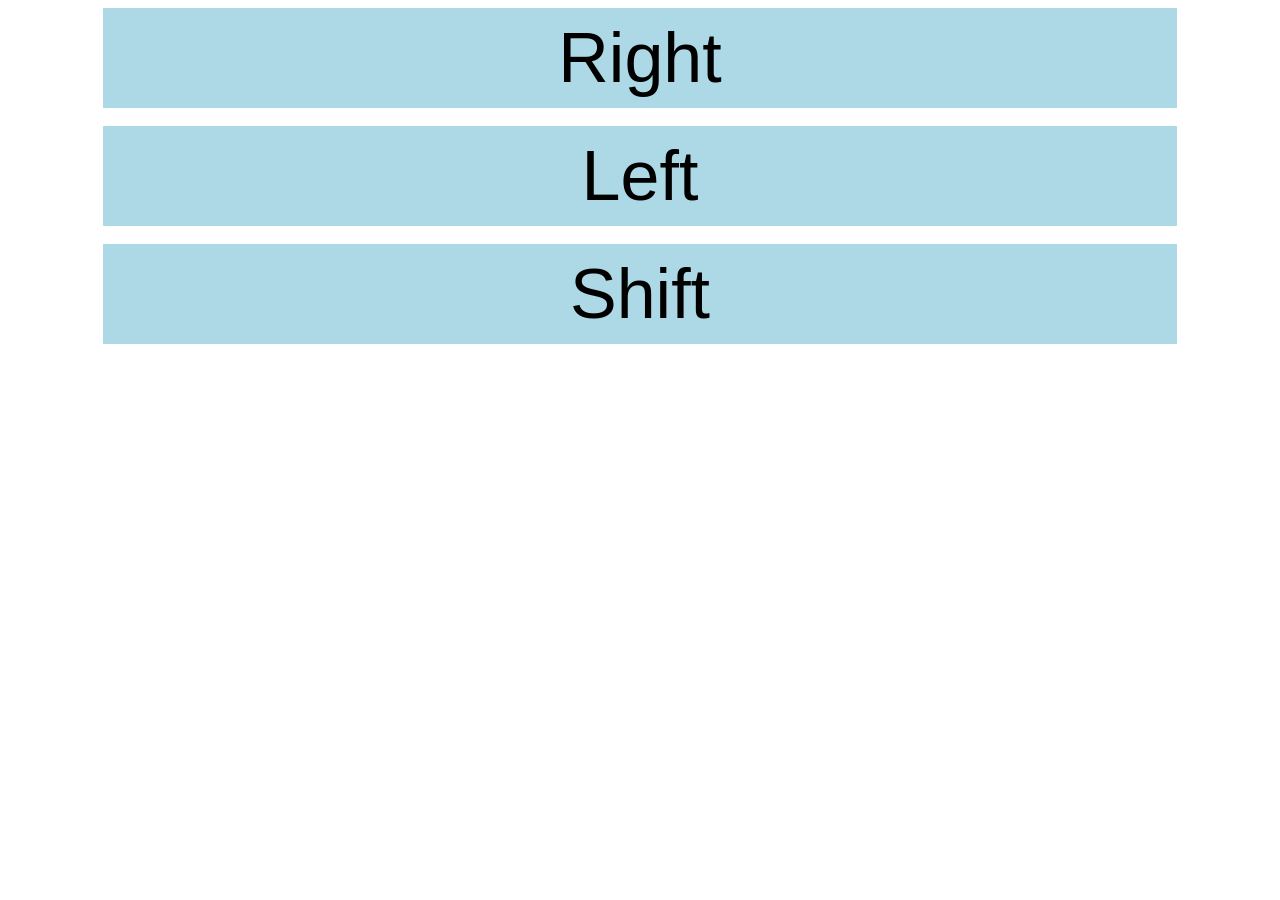
<file: website/index.html>
<!DOCTYPE html>
<head>
    <link rel="stylesheet" href="style.css">
    <meta name="viewport" content="width=device-width, initial-scale=1, maximum-scale=1">
</head>



<input id="Right" class="flat-btn" type="submit" value="Right" /><br>
<input id="Left" class="flat-btn" type="submit" value="Left" /><br>
<input id="Shift" class="flat-btn" type="submit" value="Shift" />

<script>
    let connected = 0;

    // Connect to the websocket on the same host that served this page
    let socket = new WebSocket("ws://" + window.location.hostname + ":55559");

    socket.onopen = function(e) {
        console.log("[open] Connection established");
        connected = 1;
        // console.log("Sending to server");
        // socket.send("My name is John");
    };

    document.querySelector('#Right').addEventListener('click', e => {
        if (connected == 1) {
            console.log("Sending to server");
            console.log("Right")
            socket.send('Right');
        }
    });

    document.querySelector('#Left').addEventListener('click', e => {
        if (connected == 1) {
            console.log("Sending to server");
            console.log("Left")
            socket.send('Left');
        }
    });

    document.querySelector('#Shift').addEventListener('click', e => {
        if (connected == 1) {
            console.log("Sending to server");
            console.log("Shift")
            socket.send('s');
        }
    });



    // var net = require('net');

    // var HOST = '127.0.0.1';
    // var PORT = 55559;

    // var client = new net.Socket();
    // client.connect(PORT, HOST, function() {
    //     console.log('CONNECTED TO: ' + HOST + ':' + PORT);
    //     // Write a message to the socket as soon as the client is connected, the server will receive it as message from the client
    //     client.write('Message from client');

    // });

    // // Add a 'data' event handler for the client socket
    // // data is what the server sent to this socket
    // client.on('data', function(data) {
    //     console.log('DATA: ' + data);
    //     // Close the client socket completely
    //     client.destroy();
    // });

    // // Add a 'close' event handler for the client socket
    // client.on('close', function() {
    // console.log('Connection closed');
    // });




</script>
</file>
<file: website/style.css>
input[type="submit"] {
    font-size: 70px;
    background: lightblue;
    border: none;
    padding: 10px 20px;
    width: 85%;
    text-align: center;
    display: block;
    margin-left: auto;
    margin-right: auto;
  }
  .flat-btn {
    -webkit-appearance: none; /*For Chrome*/
    -moz-appearance: none;/*For Mozilla*/
     appearance: none;
     border-radius: 0;
  }
  
  h2 {
    margin: 25px 0 10px;
    font-size: 20px;
  }
</file>
